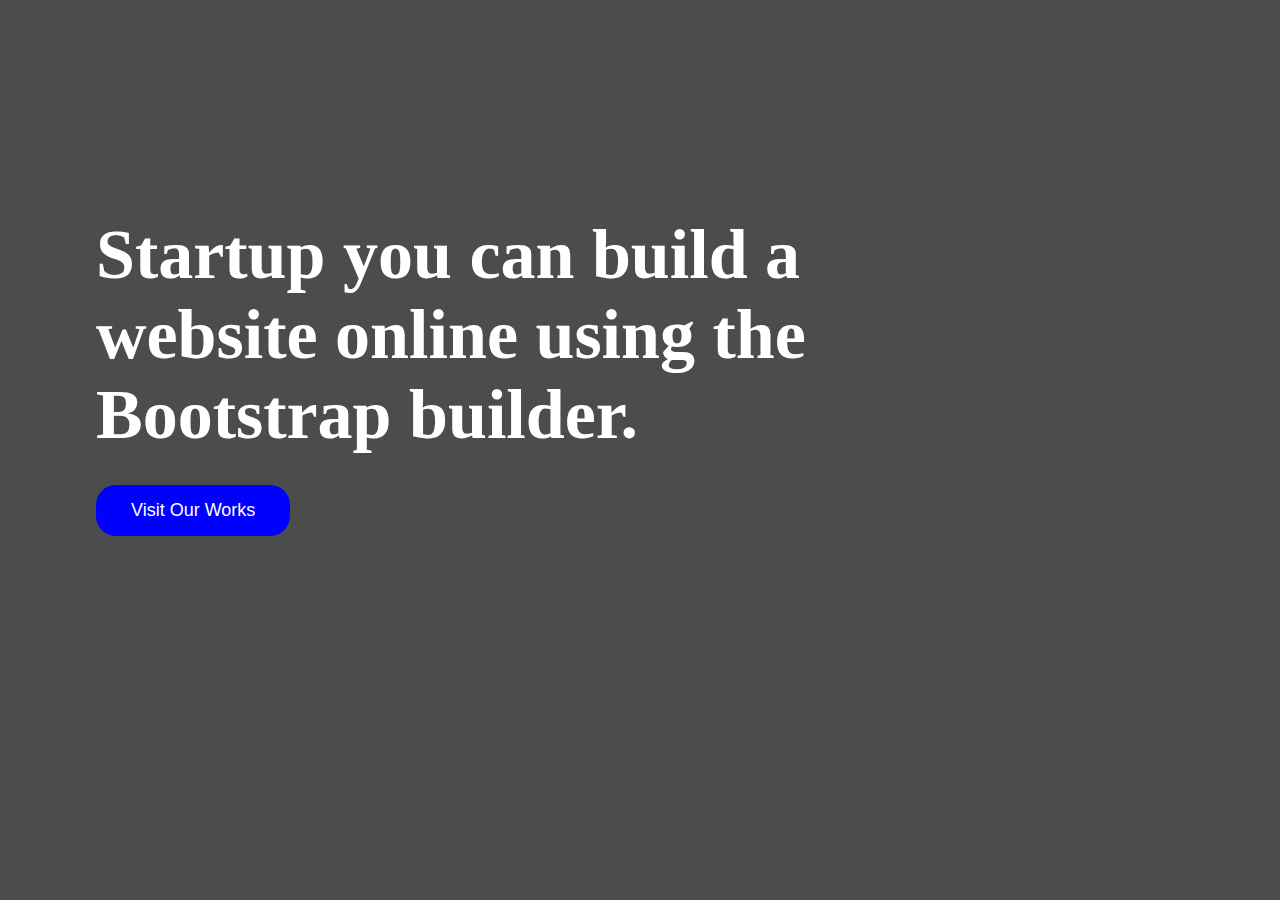
<file: exam/imtahan-1/index.html>
<!DOCTYPE html>
<html lang="en">

<head>
    <meta charset="UTF-8">
    <meta name="viewport" content="width=device-width, initial-scale=1.0">
    <title>Document</title>
    <link rel="stylesheet" href="reset.css">
    <link rel="stylesheet" href="layout.css">
    <link rel="stylesheet" href="style.css">

</head>

<body>
    <section>
        <div class="overlay"></div>
        <div class="container">
            <div class="row">
                <div class="col-xl-8">
                  <div class="task justify-content-center align-item">
                    <h1>Startup you can build a website online using the Bootstrap builder.</h1>
                    <button>Visit Our Works</button>
                  </div>
                </div>
            </div>
        </div>
    </section>
</body>

</html>
</file>
<file: exam/imtahan-1/layout.css>
.container {
    width: 85%;
    max-width: 1140px;
    margin: 0 auto;
}

.row {
    display: flex;
    margin-left: -15px;
    margin-right: -15px;
}

.d-flex {
    display: flex;
}

.d-none {
    display: none;
}

.text-center {
    text-align: center;
}


.flex-wrap {
    flex-wrap: wrap;
}

.justify-content-center {
    justify-content: center;
}
.align-item{
    align-items: center;
}


[class^='col-'] {
    padding-left: 15px;
    padding-right: 15px;
    box-sizing: border-box;
}



/* extra large */
@media screen and (min-width:1200px) {

    .col-xl-1 {
        width: calc(100%/12*1);
    }

    .col-xl-2 {
        width: calc(100%/12*2);
    }

    .col-xl-3 {
        width: calc(100%/12*3);
    }

    .col-xl-4 {
        width: calc(100%/12*4);
    }

    .col-xl-5 {
        width: calc(100%/12*5);
    }

    .col-xl-6 {
        width: calc(100%/12*6);
    }


    .col-xl-7 {
        width: calc(100%/12*7);
    }

    .col-xl-8 {
        width: calc(100%/12*8);
    }

    .col-xl-9 {
        width: calc(100%/12*9);
    }

    .col-xl-10 {
        width: calc(100%/12*10);
    }

    .col-xl-11 {
        width: calc(100%/12*11);
    }

    .col-xl-12 {
        width: 100%;
    }
}


/* large */
@media screen and (min-width:992px) and (max-width:1200px) {

    .col-lg-1 {
        width: calc(100%/12*1);
    }

    .col-lg-2 {
        width: calc(100%/12*2);
    }

    .col-lg-3 {
        width: calc(100%/12*3);
    }

    .col-lg-4 {
        width: calc(100%/12*4);
    }

    .col-lg-5 {
        width: calc(100%/12*5);
    }

    .col-lg-6 {
        width: calc(100%/12*6);
    }


    .col-lg-7 {
        width: calc(100%/12*7);
    }

    .col-lg-8 {
        width: calc(100%/12*8);
    }

    .col-lg-9 {
        width: calc(100%/12*9);
    }

    .col-lg-10 {
        width: calc(100%/12*10);
    }

    .col-lg-11 {
        width: calc(100%/12*11);
    }

    .col-lg-12 {
        width: 100%;
    }
}


/* medium */
@media screen and (min-width:768px) and (max-width:992px) {

    .col-md-1 {
        width: calc(100%/12*1);
    }

    .col-md-2 {
        width: calc(100%/12*2);
    }

    .col-md-3 {
        width: calc(100%/12*3);
    }

    .col-md-4 {
        width: calc(100%/12*4);
    }

    .col-md-5 {
        width: calc(100%/12*5);
    }

    .col-md-6 {
        width: calc(100%/12*6);
    }

    .col-md-7 {
        width: calc(100%/12*7);
    }

    .col-md-8 {
        width: calc(100%/12*8);
    }

    .col-md-9 {
        width: calc(100%/12*9);
    }

    .col-md-10 {
        width: calc(100%/12*10);
    }

    .col-md-11 {
        width: calc(100%/12*11);
    }

    .col-md-12 {
        width: 100%;
    }
}


/* small */
@media screen and (min-width:576px) and (max-width:768px) {

    .col-sm-1 {
        width: calc(100%/12*1);
    }

    .col-sm-2 {
        width: calc(100%/12*2);
    }

    .col-sm-3 {
        width: calc(100%/12*3);
    }

    .col-sm-4 {
        width: calc(100%/12*4);
    }

    .col-sm-5 {
        width: calc(100%/12*5);
    }

    .col-sm-6 {
        width: calc(100%/12*6);
    }


    .col-sm-7 {
        width: calc(100%/12*7);
    }

    .col-sm-8 {
        width: calc(100%/12*8);
    }

    .col-sm-9 {
        width: calc(100%/12*9);
    }

    .col-sm-10 {
        width: calc(100%/12*10);
    }

    .col-sm-11 {
        width: calc(100%/12*11);
    }

    .col-sm-12 {
        width: 100%;
    }
}

/* extra small */
@media screen and (max-width:576px) {

    .col-xs-1 {
        width: calc(100%/12*1);
    }

    .col-xs-2 {
        width: calc(100%/12*2);
    }

    .col-xs-3 {
        width: calc(100%/12*3);
    }

    .col-xs-4 {
        width: calc(100%/12*4);
    }

    .col-xs-5 {
        width: calc(100%/12*5);
    }

    .col-xs-6 {
        width: calc(100%/12*6);
    }


    .col-xs-7 {
        width: calc(100%/12*7);
    }

    .col-xs-8 {
        width: calc(100%/12*8);
    }

    .col-xs-9 {
        width: calc(100%/12*9);
    }

    .col-xs-10 {
        width: calc(100%/12*10);
    }

    .col-xs-11 {
        width: calc(100%/12*11);
    }

    .col-xs-12 {
        width: 100%;
    }
}
</file>
<file: exam/imtahan-1/style.css>
section{
    height: 100vh;
    width: 100%;
    background-image: url(https://preview.colorlib.com/theme/startup2/img/banner/banner.png.webp);
    background-repeat: no-repeat;
    position: relative;
    z-index: -3;
}
.task{
    margin-top: 30%;
    justify-content: center;
    align-items: center;
}
.task h1{
    font-size: 70px;
    color: white;
}
.task button{
    padding: 15px 35px;
    margin-top: 30px;
    border-radius: 20px;
    border: none;
    color: white;
    background-color: blue;
    font-size: 18px;
 
}
.task button:hover { 
    color: blue;
    border: 2px solid blue;
    background-color: transparent;
    cursor: pointer;
}

.overlay::before{
    content: "";
    background: #1F1F1F;
    opacity: .8;
    position: absolute;
    inset: 0;
    z-index: -2;
}
</file>
